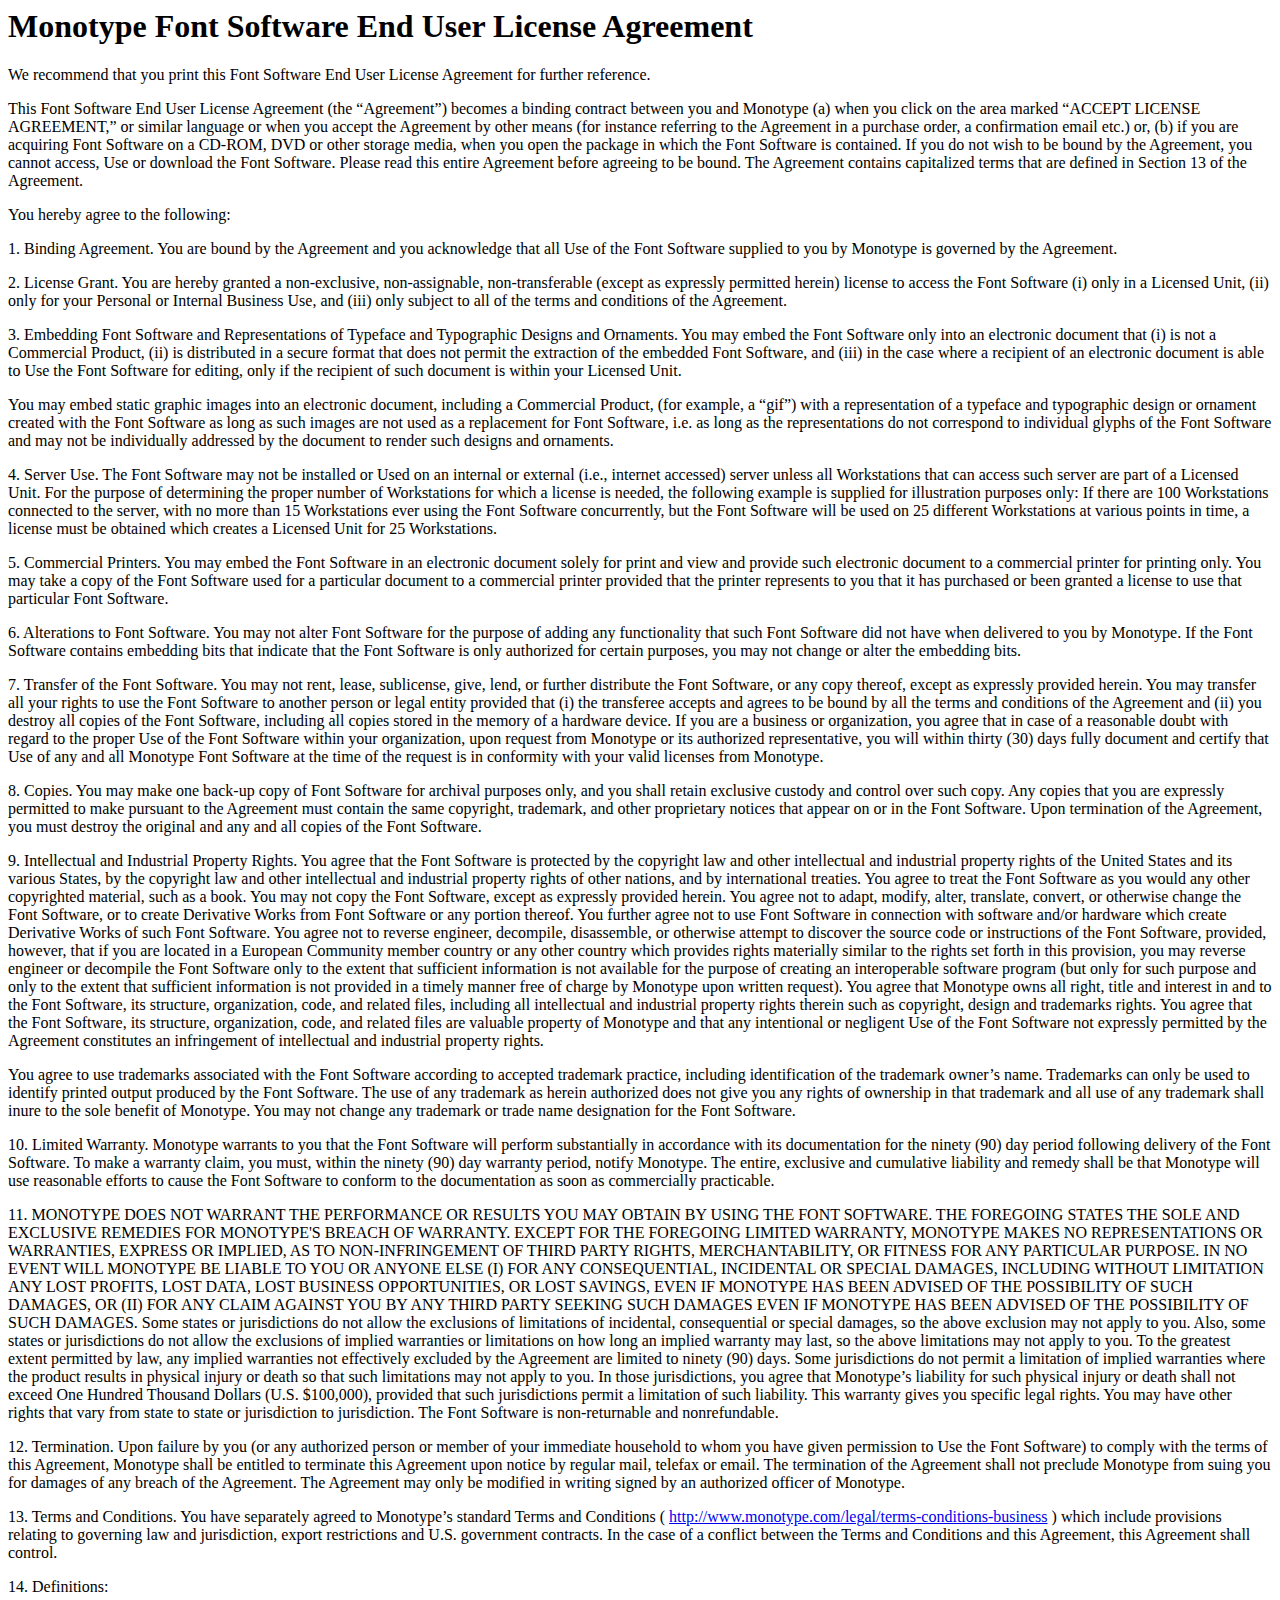
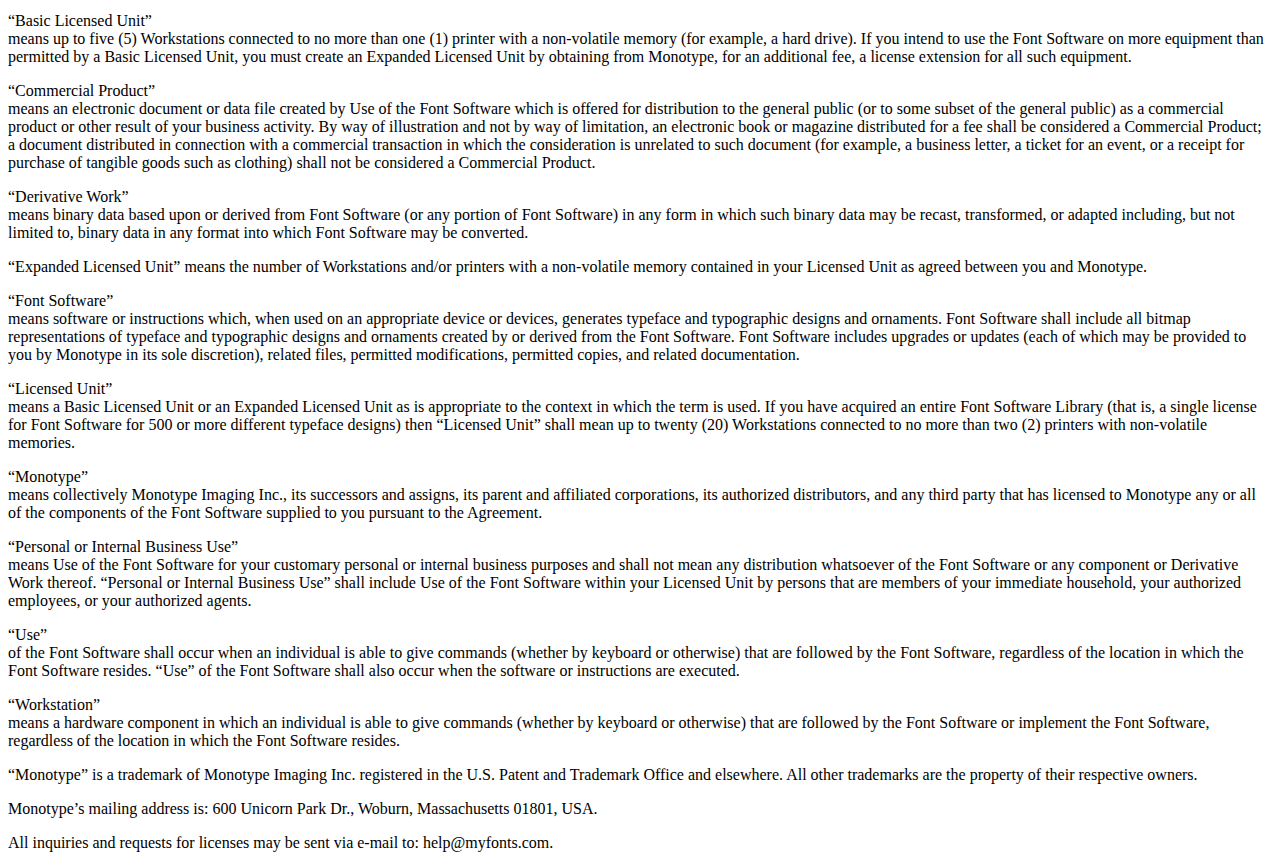
<file: fonts/Bennet_Banner_Condensed/Licenses/Monotype Font Software End User License Agreement.html>
<html><head>
<title>Monotype Font Software End User License Agreement</title><meta http-equiv='Content-Type' content='text/html; charset=utf-8'>
</head>
<body>
<h1>Monotype Font Software End User License Agreement</h1><p>We recommend that you print this Font Software End User License Agreement for further reference.</p>
<p>This Font Software End User License Agreement (the “Agreement”) becomes a binding contract between you and Monotype (a) when you click on the area marked “ACCEPT LICENSE AGREEMENT,” or similar language or when you accept the Agreement by other means (for instance referring to the Agreement in a purchase order, a confirmation email etc.) or, (b) if you are acquiring Font Software on a CD-ROM, DVD or other storage media, when you open the package in which the Font Software is contained.  If you do not wish to be bound by the Agreement, you cannot access, Use or download the Font Software. Please read this entire Agreement before agreeing to be bound. The Agreement contains capitalized terms that are defined in Section 13 of the Agreement.</p>
<p>You hereby agree to the following:</p>
<p>1.	Binding Agreement.  You are bound by the Agreement and you acknowledge that all Use of the Font Software supplied to you by Monotype is governed by the Agreement.</p>
<p>2.	License Grant.  You are hereby granted a non-exclusive, non-assignable, non-transferable (except as expressly permitted herein) license to access the Font Software (i) only in a Licensed Unit, (ii) only for your Personal or Internal Business Use, and (iii) only subject to all of the terms and conditions of the Agreement.</p>
<p>3.	Embedding Font Software and Representations of Typeface and Typographic Designs and Ornaments.  You may embed the Font Software only into an electronic document that (i) is not a Commercial Product, (ii) is distributed in a secure format that does not permit the extraction of the embedded Font Software, and (iii) in the case where a recipient of an electronic document is able to Use the Font Software for editing, only if the recipient of such document is within your Licensed Unit. </p>
<p>You may embed static graphic images into an electronic document, including a Commercial Product, (for example, a “gif”) with a representation of a typeface and typographic design or ornament created with the Font Software as long as such images are not used as a replacement for Font Software, i.e. as long as the representations do not correspond to individual glyphs of the Font Software and may not be individually addressed by the document to render such designs and ornaments.</p>
<p>4.	Server Use.  The Font Software may not be installed or Used on an internal or external (i.e., internet accessed) server unless all Workstations that can access such server are part of a Licensed Unit.  For the purpose of determining the proper number of Workstations for which a license is needed, the following example is supplied for illustration purposes only: If there are 100 Workstations connected to the server, with no more than 15 Workstations ever using the Font Software concurrently, but the Font Software will be used on 25 different Workstations at various points in time, a license must be obtained which creates a Licensed Unit for 25 Workstations. </p>
<p>5.	Commercial Printers.  You may embed the Font Software in an electronic document solely for print and view and provide such electronic document to a commercial printer for printing only.  You may take a copy of the Font Software used for a particular document to a commercial printer provided that the printer represents to you that it has purchased or been granted a license to use that particular Font Software.</p>
<p>6.	Alterations to Font Software.  You may not alter Font Software for the purpose of adding any functionality that such Font Software did not have when delivered to you by Monotype. If the Font Software contains embedding bits that indicate that the Font Software is only authorized for certain purposes, you may not change or alter the embedding bits. </p>
<p>7.	Transfer of the Font Software.  You may not rent, lease, sublicense, give, lend, or further distribute the Font Software, or any copy thereof, except as expressly provided herein. You may transfer all your rights to use the Font Software to another person or legal entity provided that (i) the transferee accepts and agrees to be bound by all the terms and conditions of the Agreement and (ii) you destroy all copies of the Font Software, including all copies stored in the memory of a hardware device. If you are a business or organization, you agree that in case of a reasonable doubt with regard to the proper Use of the Font Software within your organization, upon request from Monotype or its authorized representative, you will within thirty (30) days fully document and certify that Use of any and all Monotype Font Software at the time of the request is in conformity with your valid licenses from Monotype.</p>
<p>8.	Copies.  You may make one back-up copy of Font Software for archival purposes only, and you shall retain exclusive custody and control over such copy.  Any copies that you are expressly permitted to make pursuant to the Agreement must contain the same copyright, trademark, and other proprietary notices that appear on or in the Font Software. Upon termination of the Agreement, you must destroy the original and any and all copies of the Font Software.</p>
<p>9.	Intellectual and Industrial Property Rights.  You agree that the Font Software is protected by the copyright law and other intellectual and industrial property rights of the United States and its various States, by the copyright law and other intellectual and industrial property rights of other nations, and by international treaties. You agree to treat the Font Software as you would any other copyrighted material, such as a book. You may not copy the Font Software, except as expressly provided herein. You agree not to adapt, modify, alter, translate, convert, or otherwise change the Font Software, or to create Derivative Works from Font Software or any portion thereof. You further agree not to use Font Software in connection with software and/or hardware which create Derivative Works of such Font Software. You agree not to reverse engineer, decompile, disassemble, or otherwise attempt to discover the source code or instructions of the Font Software, provided, however, that if you are located in a European Community member country or any other country which provides rights materially similar to the rights set forth in this provision, you may reverse engineer or decompile the Font Software only to the extent that sufficient information is not available for the purpose of creating an interoperable software program (but only for such purpose and only to the extent that sufficient information is not provided in a timely manner free of charge by Monotype upon written request). You agree that Monotype owns all right, title and interest in and to the Font Software, its structure, organization, code, and related files, including all intellectual and industrial property rights therein such as copyright, design and trademarks rights. You agree that the Font Software, its structure, organization, code, and related files are valuable property of Monotype and that any intentional or negligent Use of the Font Software not expressly permitted by the Agreement constitutes an infringement of intellectual and industrial property rights.</p>
<p>You agree to use trademarks associated with the Font Software according to accepted trademark practice, including identification of the trademark owner&#8217;s name. Trademarks can only be used to identify printed output produced by the Font Software. The use of any trademark as herein authorized does not give you any rights of ownership in that trademark and all use of any trademark shall inure to the sole benefit of Monotype. You may not change any trademark or trade name designation for the Font Software.</p>
<p>10.	Limited Warranty.  Monotype warrants to you that the Font Software will perform substantially in accordance with its documentation for the ninety (90) day period following delivery of the Font Software. To make a warranty claim, you must, within the ninety (90) day warranty period, notify Monotype.  The entire, exclusive and cumulative liability and remedy shall be that Monotype will use reasonable efforts to cause the Font Software to conform to the documentation as soon as commercially practicable.</p>
<p>11.	MONOTYPE DOES NOT WARRANT THE PERFORMANCE OR RESULTS YOU MAY OBTAIN BY USING THE FONT SOFTWARE. THE FOREGOING STATES THE SOLE AND EXCLUSIVE REMEDIES FOR MONOTYPE'S BREACH OF WARRANTY. EXCEPT FOR THE FOREGOING LIMITED WARRANTY, MONOTYPE MAKES NO REPRESENTATIONS OR WARRANTIES, EXPRESS OR IMPLIED, AS TO NON-INFRINGEMENT OF THIRD PARTY RIGHTS, MERCHANTABILITY, OR FITNESS FOR ANY PARTICULAR PURPOSE. IN NO EVENT WILL MONOTYPE BE LIABLE TO YOU OR ANYONE ELSE (I) FOR ANY CONSEQUENTIAL, INCIDENTAL OR SPECIAL DAMAGES, INCLUDING WITHOUT LIMITATION ANY LOST PROFITS, LOST DATA, LOST BUSINESS OPPORTUNITIES, OR LOST SAVINGS, EVEN IF MONOTYPE HAS BEEN ADVISED OF THE POSSIBILITY OF SUCH DAMAGES, OR (II) FOR ANY CLAIM AGAINST YOU BY ANY THIRD PARTY SEEKING SUCH DAMAGES EVEN IF MONOTYPE HAS BEEN ADVISED OF THE POSSIBILITY OF SUCH DAMAGES. Some states or jurisdictions do not allow the exclusions of limitations of incidental, consequential or special damages, so the above exclusion may not apply to you. Also, some states or jurisdictions do not allow the exclusions of implied warranties or limitations on how long an implied warranty may last, so the above limitations may not apply to you. To the greatest extent permitted by law, any implied warranties not effectively excluded by the Agreement are limited to ninety (90) days. Some jurisdictions do not permit a limitation of implied warranties where the product results in physical injury or death so that such limitations may not apply to you. In those jurisdictions, you agree that Monotype’s liability for such physical injury or death shall not exceed One Hundred Thousand Dollars (U.S. $100,000), provided that such jurisdictions permit a limitation of such liability. This warranty gives you specific legal rights. You may have other rights that vary from state to state or jurisdiction to jurisdiction. The Font Software is non-returnable and nonrefundable.</p>
<p>12.	Termination.  Upon failure by you (or any authorized person or member of your immediate household to whom you have given permission to Use the Font Software) to comply with the terms of this Agreement, Monotype shall be entitled to terminate this Agreement upon notice by regular mail, telefax or email. The termination of the Agreement shall not preclude Monotype from suing you for damages of any breach of the Agreement. The Agreement may only be modified in writing signed by an authorized officer of Monotype.</p>
<p>13.	Terms and Conditions.  You have separately agreed to Monotype’s standard Terms and Conditions (  <a href="http://www.monotype.com/legal/terms-conditions-business">http://www.monotype.com/legal/terms-conditions-business</a>  ) which include provisions relating to governing law and jurisdiction, export restrictions and U.S. government contracts.  In the case of a conflict between the Terms and Conditions and this Agreement, this Agreement shall control.</p>
<p>14.	Definitions:</p>
<p>“Basic Licensed Unit”	<br>
means up to five (5) Workstations connected to no more than one (1) printer with a non-volatile memory (for example, a hard drive). If you intend to use the Font Software on more equipment than permitted by a Basic Licensed Unit, you must create an Expanded Licensed Unit by obtaining from Monotype, for an additional fee, a license extension for all such equipment.</p>
<p>“Commercial Product”	<br>
means an electronic document or data file created by Use of the Font Software which is offered for distribution to the general public (or to some subset of the general public) as a commercial product or other result of your business activity. By way of illustration and not by way of limitation, an electronic book or magazine distributed for a fee shall be considered a Commercial Product; a document distributed in connection with a commercial transaction in which the consideration is unrelated to such document (for example, a business letter, a ticket for an event, or a receipt for purchase of tangible goods such as clothing) shall not be considered a Commercial Product.</p>
<p>“Derivative Work”	<br>
means binary data based upon or derived from Font Software (or any portion of Font Software) in any form in which such binary data may be recast, transformed, or adapted including, but not limited to, binary data in any format into which Font Software may be converted. </p>
<p>“Expanded Licensed Unit”	means the number of Workstations and/or printers with a non-volatile memory contained in your Licensed Unit as agreed between you and Monotype.</p>
<p>“Font Software”	<br>
means software or instructions which, when used on an appropriate device or devices, generates typeface and typographic designs and ornaments. Font Software shall include all bitmap representations of typeface and typographic designs and ornaments created by or derived from the Font Software. Font Software includes upgrades or updates (each of which may be provided to you by Monotype in its sole discretion), related files, permitted modifications, permitted copies, and related documentation.</p>
<p>“Licensed Unit”	<br>
means a Basic Licensed Unit or an Expanded Licensed Unit as is appropriate to the context in which the term is used. If you have acquired an entire Font Software Library (that is, a single license for Font Software for 500 or more different typeface designs) then “Licensed Unit” shall mean up to twenty (20) Workstations connected to no more than two (2) printers with non-volatile memories.</p>
<p>“Monotype”	<br>
means collectively Monotype Imaging Inc., its successors and assigns, its parent and affiliated corporations, its authorized distributors, and any third party that has licensed to Monotype any or all of the components of the Font Software supplied to you pursuant to the Agreement. </p>
<p>“Personal or Internal Business Use”	<br>
means Use of the Font Software for your customary personal or internal business purposes and shall not mean any distribution whatsoever of the Font Software or any component or Derivative Work thereof. &#8220;Personal or Internal Business Use&#8221; shall include Use of the Font Software within your Licensed Unit by persons that are members of your immediate household, your authorized employees, or your authorized agents.</p>
<p>“Use”	<br>
of the Font Software shall occur when an individual is able to give commands (whether by keyboard or otherwise) that are followed by the Font Software, regardless of the location in which the Font Software resides. “Use” of the Font Software shall also occur when the software or instructions are executed.</p>
<p>“Workstation”	<br>
means a hardware component in which an individual is able to give commands (whether by keyboard or otherwise) that are followed by the Font Software or implement the Font Software, regardless of the location in which the Font Software resides. </p>
<p>“Monotype” is a trademark of Monotype Imaging Inc. registered in the U.S. Patent and Trademark Office and elsewhere. All other trademarks are the property of their respective owners. </p>
<p>Monotype&#8217;s mailing address is: 600 Unicorn Park Dr., Woburn, Massachusetts 01801, USA. </p>
<p>All inquiries and requests for licenses may be sent via e-mail to: help@myfonts.com.</p>
</body>
</html>
</file>
